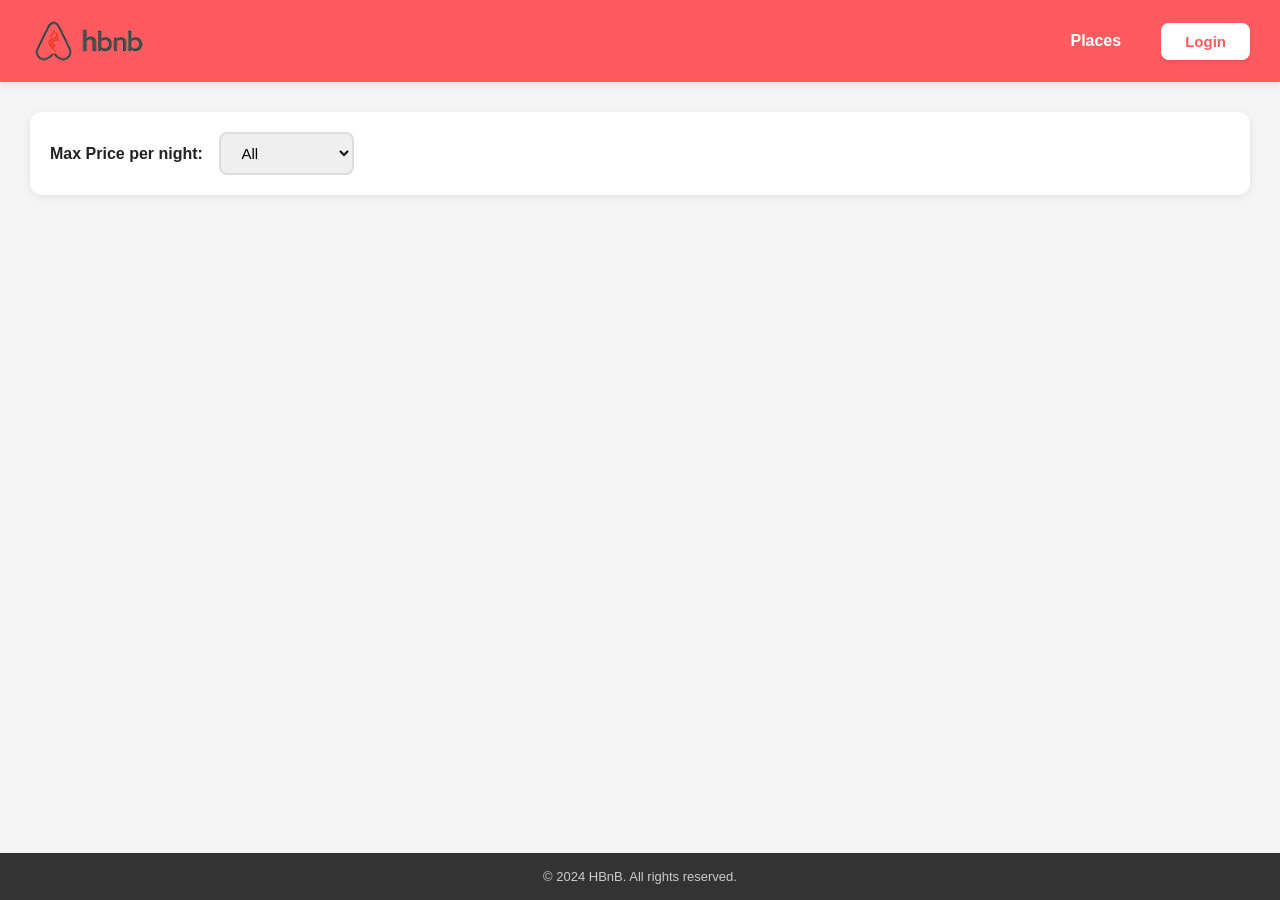
<file: part4/static/index.html>
<!DOCTYPE html>
<html lang="en">
<head>
    <meta charset="UTF-8">
    <meta name="viewport" content="width=device-width, initial-scale=1.0">
    <title>HBnB - List of Places</title>
    <link rel="icon" type="image/png" href="images/icon.png">
    <link rel="stylesheet" href="styles.css">
</head>
<body>
    <header>
        <img src="images/logo.png" alt="HBnB Logo" class="logo">
        <nav>
            <a href="index.html">Places</a>
            <a href="login.html" id="login-link" class="login-button">Login</a>
            <span id="user-info" style="display: none;">
                <span id="user-name" style="color: white; margin-right: 15px;"></span>
                <a href="#" id="logout-link" class="login-button">Logout</a>
            </span>
        </nav>
    </header>

    <main>
        <section id="filter">
            <label for="price-filter">Max Price per night:</label>
            <select id="price-filter">
                <option value="all">All</option>
                <option value="50">Under $50</option>
                <option value="100">Under $100</option>
                <option value="200">Under $200</option>
            </select>
        </section>

        <section id="places-list">
            <!-- List of places will be populated dynamically -->
        </section>
    </main>

    <footer>
        <p>&copy; 2024 HBnB. All rights reserved.</p>
    </footer>

    <script src="scripts.js"></script>
</body>
</html>
</file>
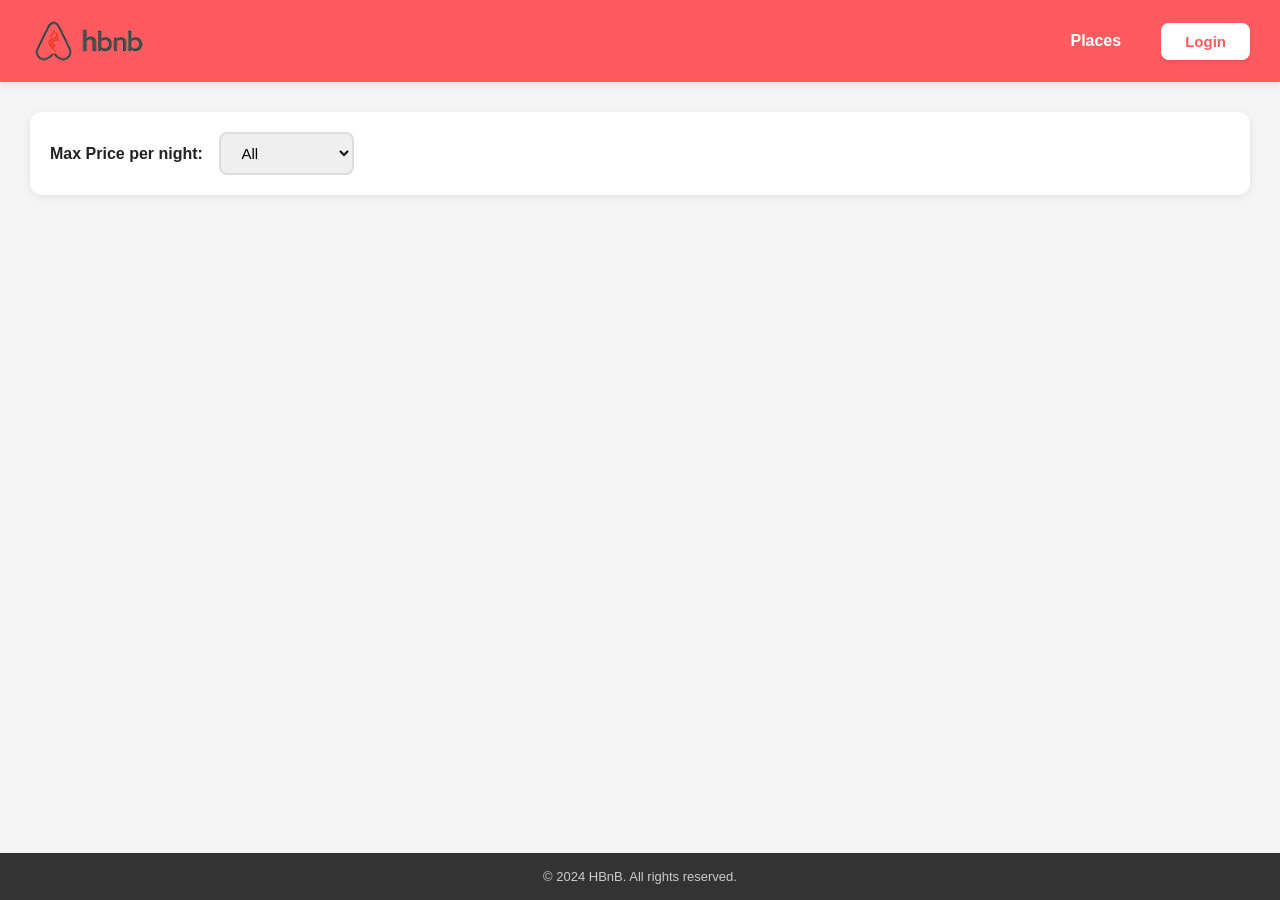
<file: part4/static/add_review.html>
<!DOCTYPE html>
<html lang="en">
<head>
    <meta charset="UTF-8">
    <meta name="viewport" content="width=device-width, initial-scale=1.0">
    <title>HBnB - Add Review</title>
    <link rel="icon" type="image/png" href="images/icon.png">
    <link rel="stylesheet" href="styles.css">
</head>
<body>
    <header>
        <img src="images/logo.png" alt="HBnB Logo" class="logo">
        <nav>
            <a href="index.html">Places</a>
            <a href="login.html" id="login-link" class="login-button">Login</a>
        </nav>
    </header>

    <main>
        <section class="add-review">
            <form id="review-form" class="form">
                <h2>Add a Review</h2>

                <label for="review">Your Review:</label>
                <textarea id="review" name="review" rows="5" required></textarea>

                <label for="rating">Rating:</label>
                <select id="rating" name="rating" required>
                    <option value="1">&#9733; 1</option>
                    <option value="2">&#9733;&#9733; 2</option>
                    <option value="3">&#9733;&#9733;&#9733; 3</option>
                    <option value="4">&#9733;&#9733;&#9733;&#9733; 4</option>
                    <option value="5" selected>&#9733;&#9733;&#9733;&#9733;&#9733; 5</option>
                </select>

                <button type="submit">Submit Review</button>
            </form>
        </section>
    </main>

    <footer>
        <p>&copy; 2024 HBnB. All rights reserved.</p>
    </footer>

    <script src="scripts.js"></script>
</body>
</html>
</file>
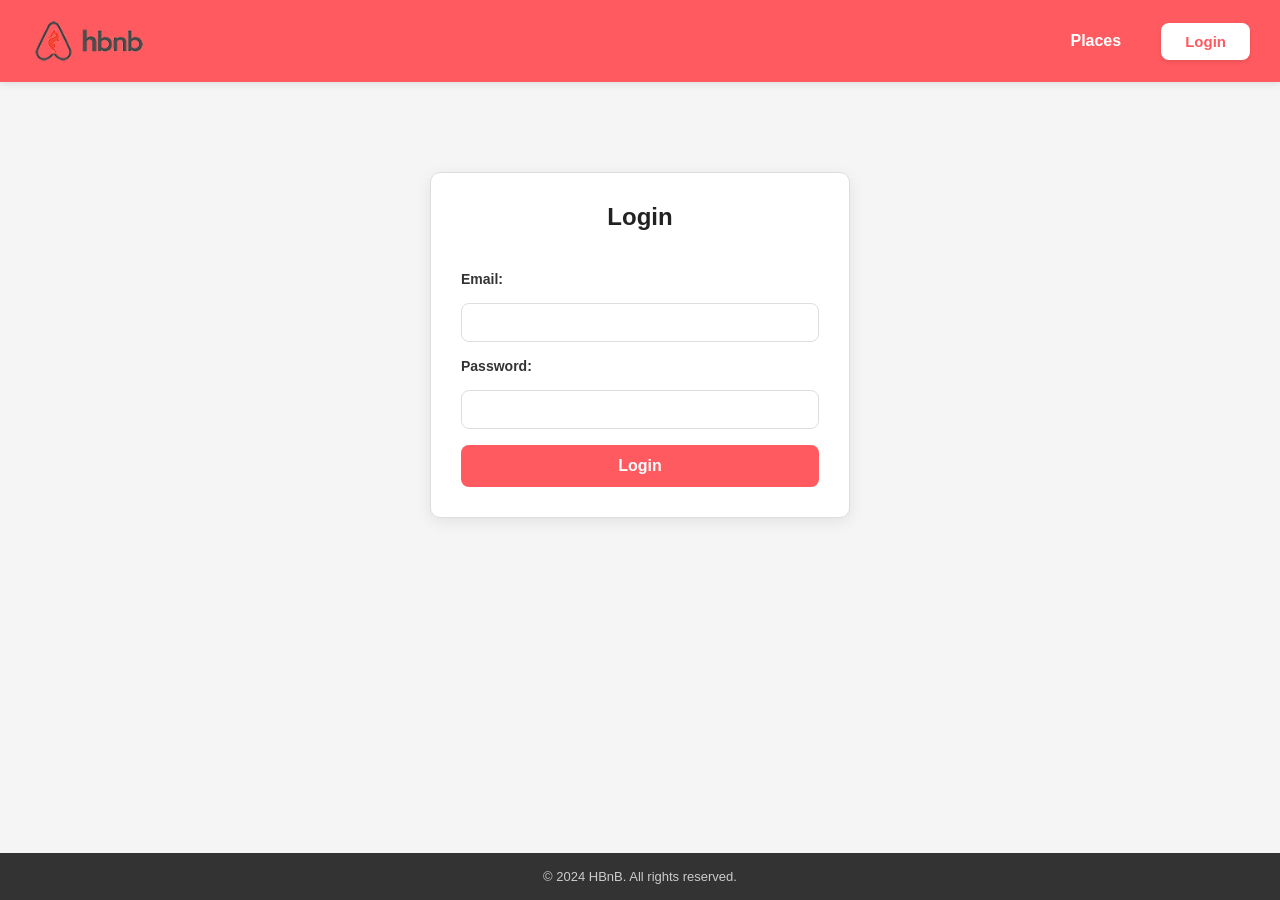
<file: part4/static/login.html>
<!DOCTYPE html>
<html lang="en">
<head>
    <meta charset="UTF-8">
    <meta name="viewport" content="width=device-width, initial-scale=1.0">
    <title>HBnB - Login</title>
    <link rel="icon" type="image/png" href="images/icon.png">
    <link rel="stylesheet" href="styles.css">
</head>
<body>
    <header>
        <img src="images/logo.png" alt="HBnB Logo" class="logo">
        <nav>
            <a href="index.html">Places</a>
            <a href="login.html" class="login-button">Login</a>
        </nav>
    </header>

    <main>
        <div class="login-container">
            <form id="login-form">
                <h2>Login</h2>
                <label for="email">Email:</label>
                <input type="email" id="email" name="email" required>

                <label for="password">Password:</label>
                <input type="password" id="password" name="password" required>

                <button type="submit">Login</button>
            </form>
        </div>
    </main>

    <footer>
        <p>&copy; 2024 HBnB. All rights reserved.</p>
    </footer>

    <script src="scripts.js"></script>
</body>
</html>
</file>
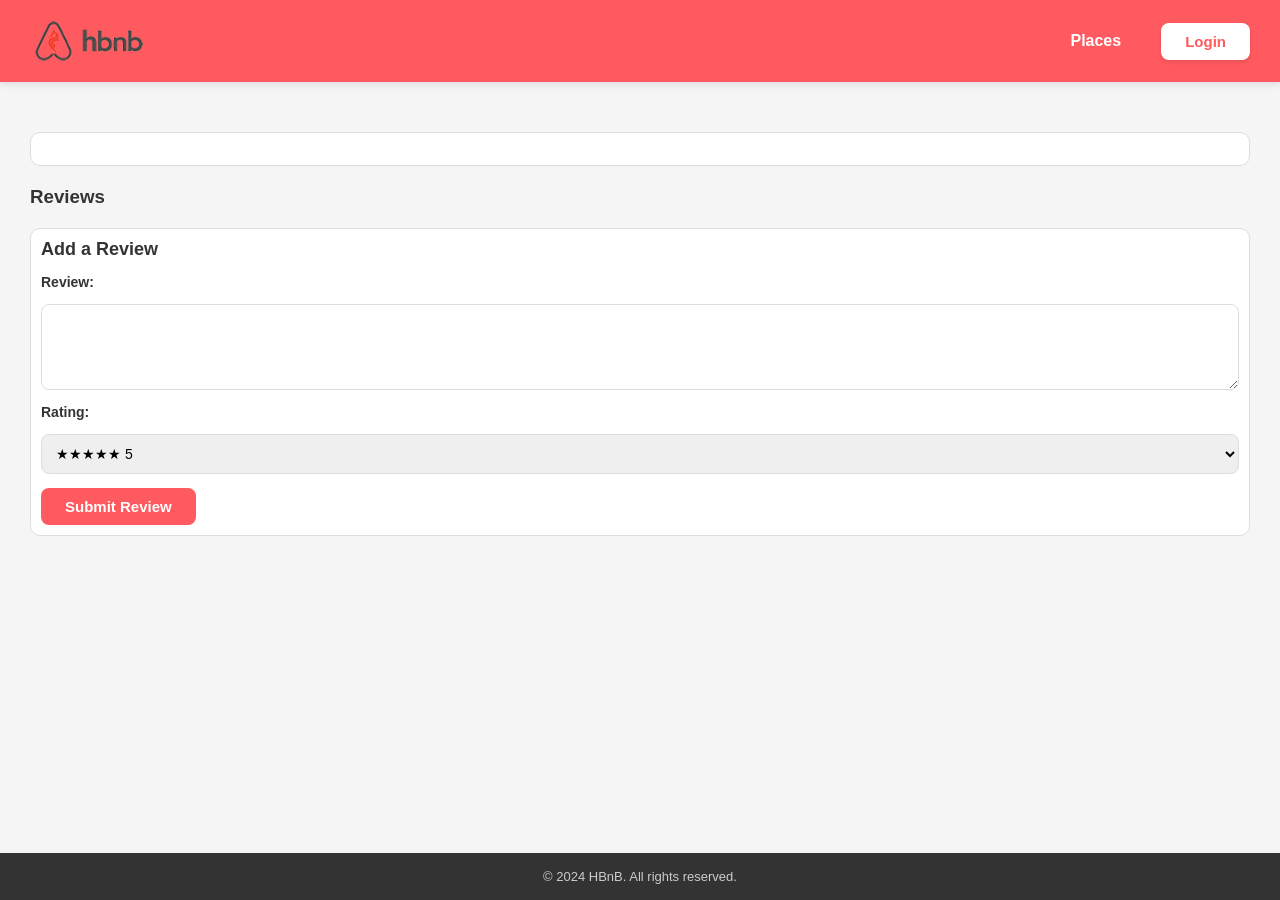
<file: part4/static/place.html>
<!DOCTYPE html>
<html lang="en">
<head>
    <meta charset="UTF-8">
    <meta name="viewport" content="width=device-width, initial-scale=1.0">
    <title>HBnB - Place Details</title>
    <link rel="icon" type="image/png" href="images/icon.png">
    <link rel="stylesheet" href="styles.css">
</head>
<body>
    <header>
        <img src="images/logo.png" alt="HBnB Logo" class="logo">
        <nav>
            <a href="index.html">Places</a>
            <a href="login.html" id="login-link" class="login-button">Login</a>
            <span id="user-info" style="display: none;">
                <span id="user-name" style="color: white; margin-right: 15px;"></span>
                <a href="#" id="logout-link" class="login-button">Logout</a>
            </span>
        </nav>
    </header>

    <main>
        <section id="place-details" class="place-details">
            <div class="place-info">
                <!-- Place details will be populated dynamically -->
            </div>
        </section>

        <section id="reviews">
            <h3>Reviews</h3>
            <!-- Reviews will be populated dynamically -->
        </section>

        <section id="add-review" class="add-review">
            <h3>Add a Review</h3>
            <form id="review-form" class="form">
                <label for="review">Review:</label>
                <textarea id="review" name="review" rows="4" required></textarea>

                <label for="rating">Rating:</label>
                <select id="rating" name="rating" required>
                    <option value="1">&#9733; 1</option>
                    <option value="2">&#9733;&#9733; 2</option>
                    <option value="3">&#9733;&#9733;&#9733; 3</option>
                    <option value="4">&#9733;&#9733;&#9733;&#9733; 4</option>
                    <option value="5" selected>&#9733;&#9733;&#9733;&#9733;&#9733; 5</option>
                </select>

                <button type="submit">Submit Review</button>
            </form>
        </section>
    </main>

    <footer>
        <p>&copy; 2024 HBnB. All rights reserved.</p>
    </footer>

    <script src="scripts.js"></script>
</body>
</html>
</file>
<file: part4/static/styles.css>
/* ── Reset & Base ── */
*, *::before, *::after { box-sizing: border-box; margin: 0; padding: 0; }

body {
  font-family: 'Segoe UI', Arial, sans-serif;
  background: #f5f5f5;
  color: #333;
  min-height: 100vh;
  display: flex;
  flex-direction: column;
}

a { color: inherit; text-decoration: none; }

/* ── Header ── */
header {
  background: #ff5a5f;
  padding: 16px 30px;
  display: flex;
  align-items: center;
  justify-content: space-between;
  box-shadow: 0 2px 8px rgba(0,0,0,0.1);
}

header .logo {
  height: 50px;
  width: auto;
}

header nav {
  display: flex;
  align-items: center;
  gap: 20px;
}

header nav a {
  color: white;
  font-weight: 600;
  font-size: 16px;
  text-decoration: none;
  padding: 10px 20px;
  border-radius: 8px;
  transition: background 0.3s, transform 0.2s;
}

header nav a:hover {
  background: rgba(255, 255, 255, 0.15);
  transform: translateY(-1px);
}

#user-info {
  display: flex;
  align-items: center;
  gap: 15px;
}

#user-name {
  color: white;
  font-weight: 600;
  font-size: 16px;
  padding: 8px 12px;
  background: rgba(255, 255, 255, 0.2);
  border-radius: 8px;
}

.login-button {
  background: #fff;
  color: #ff5a5f;
  border: none;
  border-radius: 8px;
  padding: 10px 24px;
  font-size: 15px;
  font-weight: 700;
  cursor: pointer;
  text-decoration: none;
  transition: all 0.3s;
  box-shadow: 0 2px 4px rgba(0,0,0,0.1);
  display: inline-block;
}

.login-button:hover {
  background: #fff;
  transform: translateY(-2px);
  box-shadow: 0 4px 8px rgba(0,0,0,0.15);
}

/* ── Nav (Deprecated - kept for compatibility) ── */
nav {
  background: transparent;
  border-bottom: none;
  padding: 0;
  display: flex;
  gap: 20px;
}

nav a {
  color: white;
  font-weight: 600;
  font-size: 16px;
  padding: 10px 20px;
  border-radius: 8px;
  border-bottom: none;
  transition: background 0.3s;
}

nav a:hover, nav a.active {
  background: rgba(255, 255, 255, 0.15);
  border-bottom: none;
}

/* ── Main ── */
main {
  flex: 1;
  padding: 30px;
  max-width: 1400px;
  width: 100%;
  margin: 0 auto;
}

/* ── Filter Section ── */
#filter {
  background: #fff;
  border-radius: 12px;
  padding: 20px;
  margin-bottom: 30px;
  box-shadow: 0 2px 8px rgba(0,0,0,0.08);
}

#filter label {
  font-weight: 600;
  font-size: 16px;
  color: #222;
  margin-right: 12px;
}

#filter select {
  padding: 10px 16px;
  border: 2px solid #ddd;
  border-radius: 8px;
  font-size: 15px;
  cursor: pointer;
  transition: border-color 0.2s;
}

#filter select:hover, #filter select:focus {
  border-color: #ff5a5f;
  outline: none;
}

/* ── Place Cards (index) ── */
#places-list {
  display: grid;
  grid-template-columns: repeat(auto-fill, minmax(320px, 1fr));
  gap: 24px;
  margin-bottom: 40px;
}

.place-card {
  background: #fff;
  border-radius: 12px;
  overflow: hidden;
  box-shadow: 0 2px 12px rgba(0,0,0,0.08);
  transition: transform 0.3s, box-shadow 0.3s;
  display: flex;
  flex-direction: column;
  cursor: pointer;
}

.place-card:hover {
  transform: translateY(-4px);
  box-shadow: 0 8px 24px rgba(255, 90, 95, 0.15);
}

.place-card h2 {
  font-size: 19px;
  color: #222;
  margin: 0 0 10px 0;
  padding: 20px 20px 0 20px;
  font-weight: 600;
  line-height: 1.3;
}

.place-card p {
  padding: 0 20px;
  margin: 0 0 8px 0;
  font-size: 15px;
  color: #666;
}

.place-card p strong {
  color: #ff5a5f;
  font-size: 18px;
  font-weight: 700;
}

.details-button {
  display: inline-block;
  background: #ff5a5f;
  color: #fff;
  border: none;
  border-radius: 8px;
  padding: 12px 24px;
  font-size: 15px;
  font-weight: 600;
  cursor: pointer;
  text-align: center;
  margin: auto 20px 20px 20px;
  transition: background 0.3s;
  text-decoration: none;
}

.details-button:hover {
  background: #e04e53;
}

/* ── Footer ── */
footer {
  background: #333;
  color: #ccc;
  text-align: center;
  padding: 16px;
  font-size: 13px;
  margin-top: 40px;
}

/* ── Price filter ── */
.filter-bar {
  display: flex;
  align-items: center;
  gap: 12px;
  margin-bottom: 20px;
  flex-wrap: wrap;
}

.filter-bar label { font-weight: 600; }

.filter-bar select, .filter-bar input {
  padding: 8px 12px;
  border: 1px solid #ddd;
  border-radius: 8px;
  font-size: 14px;
}

/* ── Place Details ── */
.place-details {
  background: #fff;
  border: 1px solid #ddd;
  border-radius: 10px;
  margin: 20px 0;
  padding: 10px;
}

.place-details h2 { font-size: 22px; margin-bottom: 10px; color: #222; }

.place-info {
  display: flex;
  flex-direction: column;
  gap: 6px;
  font-size: 15px;
  margin-bottom: 12px;
}

.place-info span { color: #555; }
.place-info strong { color: #222; }

.amenities-list {
  display: flex;
  flex-wrap: wrap;
  gap: 8px;
  margin-top: 8px;
}

.amenity-tag {
  background: #fff3f3;
  color: #ff5a5f;
  border: 1px solid #ffb3b5;
  border-radius: 20px;
  padding: 4px 12px;
  font-size: 13px;
  font-weight: 500;
}

/* ── Review Cards ── */
.reviews-section h3 { font-size: 18px; margin-bottom: 12px; }

.review-card {
  background: #fff;
  margin: 20px 0;
  padding: 10px;
  border: 1px solid #ddd;
  border-radius: 10px;
}

.review-card .reviewer { font-weight: 600; margin-bottom: 4px; }
.review-card .rating   { color: #ff5a5f; font-size: 18px; margin-bottom: 4px; }
.review-card .comment  { font-size: 14px; color: #555; }

/* ── Add Review ── */
.add-review {
  background: #fff;
  border: 1px solid #ddd;
  border-radius: 10px;
  margin: 20px 0;
  padding: 10px;
}

.add-review h3 { font-size: 18px; margin-bottom: 14px; }

.add-review .form {
  display: flex;
  flex-direction: column;
  gap: 14px;
}

.add-review .form label { font-weight: 600; font-size: 14px; }

.add-review .form textarea,
.add-review .form select,
.add-review .form input {
  width: 100%;
  padding: 10px;
  border: 1px solid #ddd;
  border-radius: 8px;
  font-size: 14px;
  font-family: inherit;
  resize: vertical;
}

.add-review .form button {
  background: #ff5a5f;
  color: #fff;
  border: none;
  border-radius: 8px;
  padding: 10px 24px;
  font-size: 15px;
  font-weight: 600;
  cursor: pointer;
  align-self: flex-start;
  transition: background 0.2s;
}

.add-review .form button:hover { background: #e04e53; }

/* ── Login Form ── */
.login-container {
  max-width: 420px;
  margin: 60px auto;
  background: #fff;
  border: 1px solid #ddd;
  border-radius: 10px;
  padding: 30px;
  box-shadow: 0 4px 16px rgba(0,0,0,0.08);
}

.login-container h2 { text-align: center; margin-bottom: 24px; color: #222; }

.login-container form {
  display: flex;
  flex-direction: column;
  gap: 16px;
}

.login-container label { font-weight: 600; font-size: 14px; }

.login-container input {
  width: 100%;
  padding: 10px 14px;
  border: 1px solid #ddd;
  border-radius: 8px;
  font-size: 15px;
}

.login-container button {
  background: #ff5a5f;
  color: #fff;
  border: none;
  border-radius: 8px;
  padding: 12px;
  font-size: 16px;
  font-weight: 700;
  cursor: pointer;
  transition: background 0.2s;
}

.login-container button:hover { background: #e04e53; }

/* ── Responsive ── */
@media (max-width: 1200px) {
  #places-list {
    grid-template-columns: repeat(auto-fill, minmax(280px, 1fr));
    gap: 20px;
  }
}

@media (max-width: 768px) {
  #places-list {
    grid-template-columns: repeat(auto-fill, minmax(250px, 1fr));
    gap: 16px;
  }
  main { padding: 20px; }
  #filter { padding: 16px; }
  
  header {
    flex-direction: column;
    gap: 15px;
    padding: 16px;
  }
  
  header nav {
    width: 100%;
    justify-content: center;
    flex-wrap: wrap;
  }
  
  #user-info {
    flex-wrap: wrap;
    justify-content: center;
  }
}

@media (max-width: 480px) {
  #places-list {
    grid-template-columns: 1fr;
  }
  
  header nav a {
    padding: 8px 16px;
    font-size: 14px;
  }
  
  .login-button {
    padding: 8px 20px;
    font-size: 14px;
  }
}
</file>
